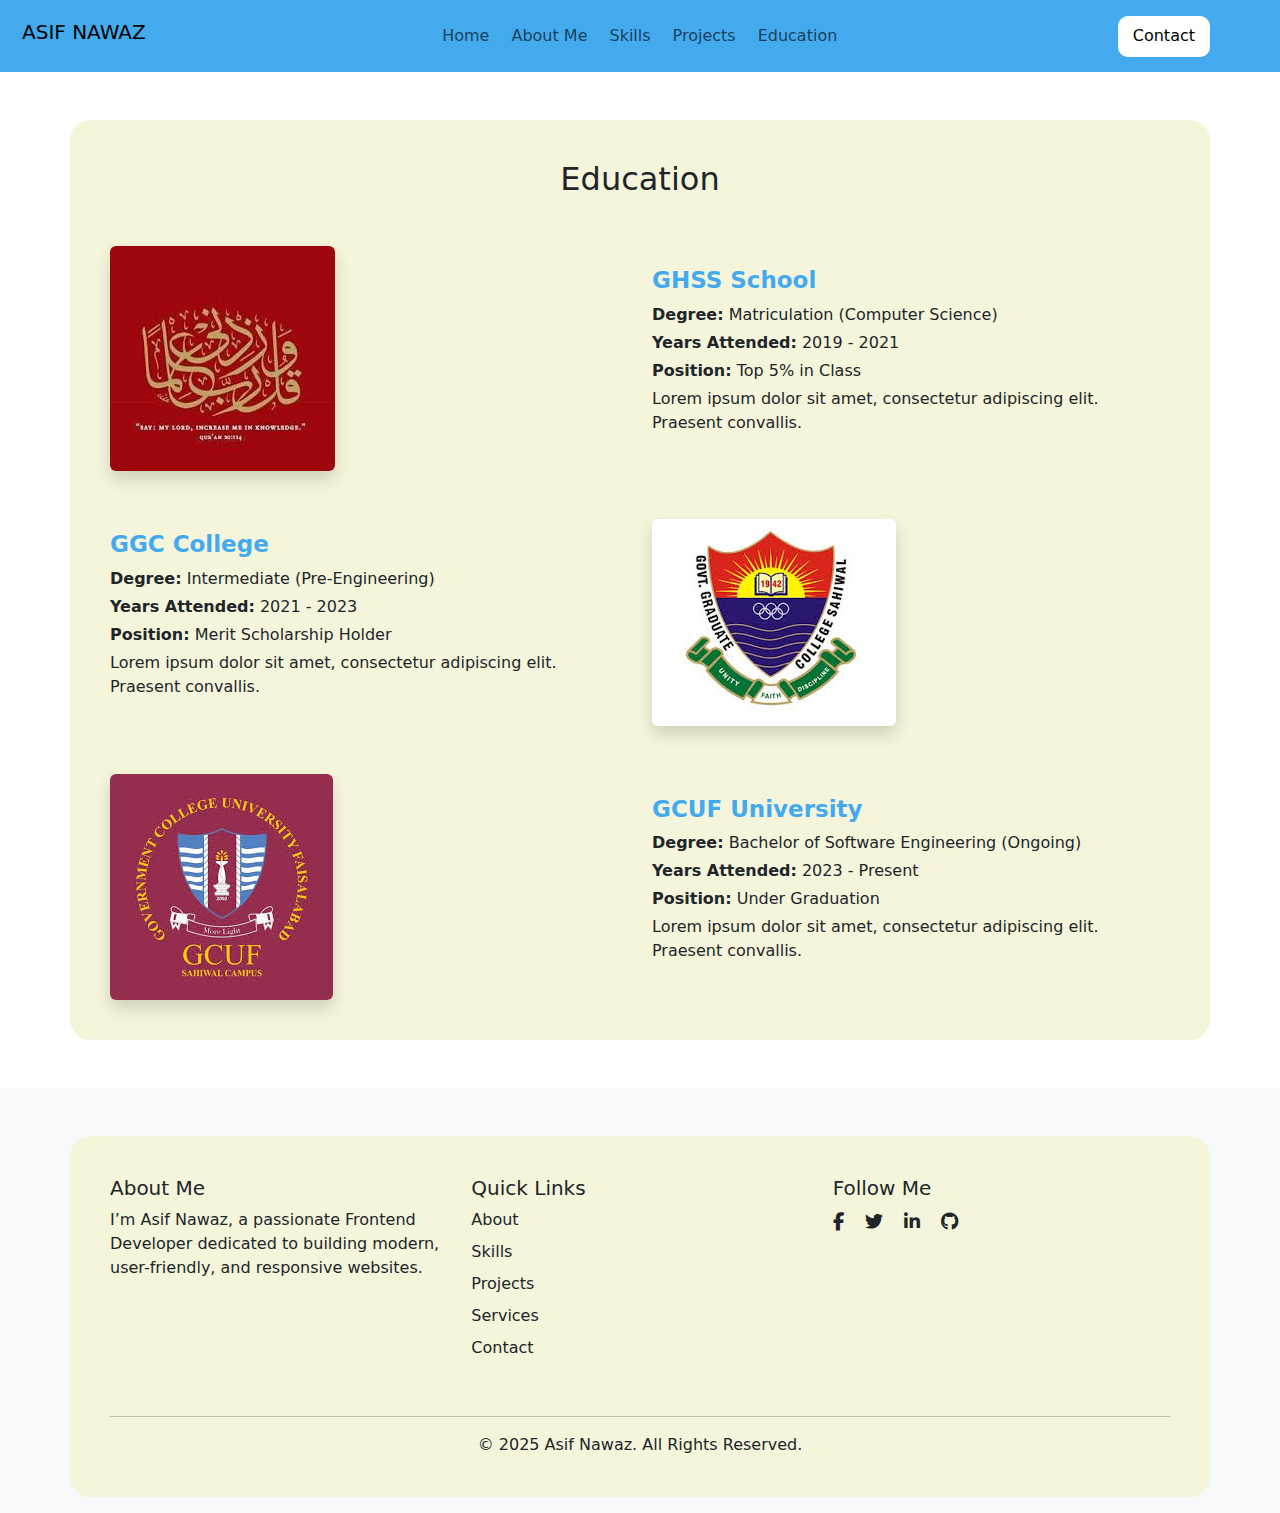
<file: Pages/education.html>
<!DOCTYPE html>
<html lang="en">
<head>
    <meta charset="UTF-8">
    <meta name="viewport" content="width=device-width, initial-scale=1.0">
    <title>Portfolio Navbar</title>
    <!-- Bootstrap CSS -->
    <link href="https://cdn.jsdelivr.net/npm/bootstrap@5.3.3/dist/css/bootstrap.min.css" rel="stylesheet">
    <!-- Font Awesome (Optional) -->
    <link href="https://cdnjs.cloudflare.com/ajax/libs/font-awesome/6.5.0/css/all.min.css" rel="stylesheet">
    <link rel="stylesheet" href="../CSS/style.css">
    <link rel="shortcut icon" href="../Images/Education website Icon.jpeg" type="image/jpeg">
</head>
<body>

<!-- Header Section For Educational Page -->   

<header>
      <nav class="navbar navbar-expand-lg sticky-top">
        <div class="container-fluid">
          <a class="navbar-brand" href="#"><h5>ASIF NAWAZ</h5></a>
            <button class="navbar-toggler" type="button" data-bs-toggle="collapse" data-bs-target="#portfolioNavbar">
              <i class="fas fa-bars" style="color: #edde35;"></i>
            </button>
          <div class="collapse navbar-collapse" id="portfolioNavbar">
            <ul class="navbar-nav ms-3 mx-lg-auto">
              <li class="nav-item"><a class="nav-link" href="../index.html">Home</a></li>
              <li class="nav-item"><a class="nav-link" href="../index.html#about">About Me</a></li>
              <li class="nav-item"><a class="nav-link" href="../index.html#skills">Skills</a></li>
              <li class="nav-item"><a class="nav-link" href="../index.html#projects">Projects</a></li>
              <li class="nav-item"><a class="nav-link" href="education.html">Education</a></li>              
            </ul>
            <div class="portfolioBtn me-5">
                <a href="../index.html#contact"><button type="button">Contact</button></a>
            </div>
          </div>
        </div>
      </nav>
</header>


<!-- Education Section -->
<section id="education" class="py-5">
  <div class="container">
    <h2 class="text-center mb-5">Education</h2>

    <!-- Education Item -->
    <div class="row align-items-center mb-5">
      <div class="col-md-6">
        <img src="../Images/School Image.jpeg" alt="School 1" class="img-fluid rounded shadow">
      </div>
      <div class="col-md-6">
        <h4><span>GHSS School</span></h4>
        <p class="mb-1"><strong>Degree:</strong> Matriculation (Computer Science)</p>
        <p class="mb-1"><strong>Years Attended:</strong> 2019 - 2021</p>
        <p class="mb-1"><strong>Position:</strong> Top 5% in Class</p>
        <p>Lorem ipsum dolor sit amet, consectetur adipiscing elit. Praesent convallis.</p>
      </div>
    </div>

    <!-- Education Item -->
    <div class="row align-items-center mb-5 flex-md-row-reverse">
      <div class="col-md-6">
        <img src="../Images/College Image.jpeg" alt="College" class="img-fluid rounded shadow">
      </div>
      <div class="col-md-6">
        <h4><span>GGC College</span></h4>
        <p class="mb-1"><strong>Degree:</strong> Intermediate (Pre-Engineering)</p>
        <p class="mb-1"><strong>Years Attended:</strong> 2021 - 2023</p>
        <p class="mb-1"><strong>Position:</strong> Merit Scholarship Holder</p>
        <p>Lorem ipsum dolor sit amet, consectetur adipiscing elit. Praesent convallis.</p>
      </div>
    </div>

    <!-- Education Item -->
    <div class="row align-items-center">
      <div class="col-md-6">
        <img src="../Images/University Image.jpeg" alt="University" class="img-fluid rounded shadow">
      </div>
      <div class="col-md-6">
        <h4><span>GCUF University</span></h4>
        <p class="mb-1"><strong>Degree:</strong> Bachelor of Software Engineering (Ongoing)</p>
        <p class="mb-1"><strong>Years Attended:</strong> 2023 - Present</p>
        <p class="mb-1"><strong>Position:</strong> Under Graduation</p>
        <p>Lorem ipsum dolor sit amet, consectetur adipiscing elit. Praesent convallis.</p>
      </div>
    </div>
  </div>
</section>

<!-- Footer Section for Educational Background -->

<footer class="footer bg-light text-dark pt-5 pb-3">
  <div class="container">
    <div class="row">
      
      <!-- About -->
      <div class="col-md-4 mb-4">
        <h5>About Me</h5>
        <p>
          I’m Asif Nawaz, a passionate Frontend Developer dedicated to building modern, user-friendly, and responsive websites.
        </p>
      </div>

      <!-- Quick Links -->
      <div class="col-md-4 mb-4">
        <h5>Quick Links</h5>
        <ul class="list-unstyled">
          <li><a href="#about" class="text-dark text-decoration-none">About</a></li>
          <li><a href="../index.html#skills" class="text-dark text-decoration-none">Skills</a></li>
          <li><a href="../index.html#projects" class="text-dark text-decoration-none">Projects</a></li>
          <li><a href="../index.html#services" class="text-dark text-decoration-none">Services</a></li>
          <li><a href="../index.html#contact" class="text-dark text-decoration-none">Contact</a></li>
        </ul>
      </div>

      <!-- Social -->
      <div class="col-md-4 mb-4">
        <h5>Follow Me</h5>
        <div class="social-icons">
          <a href="#" class="text-dark me-3"><i class="fab fa-facebook-f"></i></a>
          <a href="#" class="text-dark me-3"><i class="fab fa-twitter"></i></a>
          <a href="#" class="text-dark me-3"><i class="fab fa-linkedin-in"></i></a>
          <a href="#" class="text-dark"><i class="fab fa-github"></i></a>
        </div>
      </div>

    </div>
    <hr class="bg-dark">
    <div class="text-center">
      <p class="mb-0">&copy; 2025 Asif Nawaz. All Rights Reserved.</p>
    </div>
  </div>
</footer>

<script>
    if (window.location.pathname !== "/index.html" && performance.getEntriesByType("navigation")[0].type == "reload") {
        window.location.href = "../index.html";        
    }
</script>
</body>
</html>
</file>
<file: CSS/style.css>
/* Reset some default styles */
* {
    margin: 0;
    padding: 0;
    box-sizing: border-box;
}

/* Navbar Container */
.navbar {
    background-color: #4ae; /* Dark background */
    padding: 15px 10px;
    position: sticky;
}

/* Flex container */
.navbar .container {
    width: 90%;
    margin: auto;
    display: flex;
    justify-content: space-between; /* Links left, logo right */
    align-items: center;
}

.nav-item , 
.nav-link a {
    text-decoration: none;
    margin: 0px 3px;
    text-decoration: none;
    color: white;
    font-size: 16px;
    font-weight: 500;
}

/* Navigation Links */

.nav-link {
    list-style: none;
    display: flex;
    gap: 40px;
}

.nav-item a:hover {
    transform: scale(1.02);
    border-bottom: 1px solid white;
    border-radius: 6px;
    color: #fff;
    -webkit-transform: scale(1.02);
    -moz-transform: scale(1.02);
    -ms-transform: scale(1.02);
    -o-transform: scale(1.02);
    -webkit-border-radius: 6px;
    -moz-border-radius: 6px;
    -ms-border-radius: 6px;
    -o-border-radius: 6px;
}  

/* Logo styling */
.logo img {
    height: 40px; /* Adjust logo size */
    width: auto;
}

.portfolioBtn button{
    background-color: white;
    color: black;
    padding: 8px 15px;
    border: none;
    border-bottom: 1px solid white;
    border-radius:10px;
    font-weight: 500;
    -webkit-border-radius:10px;
    -moz-border-radius:10px;
    -ms-border-radius:10px;
    -o-border-radius:10px;
}

.portfolioBtn button:hover{
    background-color: #4ae;
    color: white;
}

span{
    color: #4ae;
    font-weight: bolder;
}

/* About Section Image */

#about{
    border-radius: 20px;
    -webkit-border-radius: 20px;
    -moz-border-radius: 20px;
    -ms-border-radius: 20px;
    -o-border-radius: 20px;
}
.container{
    background-color: beige;
    padding: 40px;
    border-radius: 20px;
    -webkit-border-radius: 20px;
    -moz-border-radius: 20px;
    -ms-border-radius: 20px;
    -o-border-radius: 20px;
}
#about h2 , h4{
    font-size: 23px;
    font-weight: 800;
}

.about-img {
    max-width: 250px;
    height: auto;
}
.about-img:hover{
    transform: scale(1.03);
    -webkit-transform: scale(1.03);
    -moz-transform: scale(1.03);
    -ms-transform: scale(1.03);
    -o-transform: scale(1.03);
}
.about-me-buttons .btn-accent {
    background-color: #4ea;
    color: #fff;
    padding: 10px 20px;
    border-radius: 25px;
    text-decoration: none;
    font-weight: bold;
    transition: background-color 0.3s ease, transform 0.2s ease;
    display: inline-flex;
    align-items: center;
    gap: 8px;
}

.about-me-buttons .btn-accent:hover {
    background-color: #3cb;
    transform: translateY(-3px);
}



/* Skills Section Styling starts from Here */

/* Progress Bar Styles */
.progress {
  height: 25px;
  border-radius: 50px;
  overflow: hidden;
  background-color: #e9ecef;
  -webkit-border-radius: 50px;
  -moz-border-radius: 50px;
  -ms-border-radius: 50px;
  -o-border-radius: 50px;
}

.progress-bar {
  font-weight: bold;
  text-align: center;
  color: white;
  line-height: 25px;
  transition: width 1.5s ease-in-out;
  -webkit-transition: width 1.5s ease-in-out;
  -moz-transition: width 1.5s ease-in-out;
  -ms-transition: width 1.5s ease-in-out;
  -o-transition: width 1.5s ease-in-out;
}
/* Colors */
.html-bar { background-color: #e44d26; }
.css-bar { background-color: #264de4; }
.js-bar { background-color: #f0db4f; color: #000; }
.bs-bar { background-color: #563d7c; }


/* Project Section Starts From Here */ 

/* Project Card Styling */
.project-card {
  position: relative;
  overflow: hidden;
  border-radius: 10px;
  box-shadow: 0 5px 15px rgba(0,0,0,0.1);
  cursor: pointer;
  transition: transform 0.3s ease-in-out;
  -webkit-border-radius: 10px;
  -moz-border-radius: 10px;
  -ms-border-radius: 10px;
  -o-border-radius: 10px;
  -webkit-transition: transform 0.3s ease-in-out;
  -moz-transition: transform 0.3s ease-in-out;
  -ms-transition: transform 0.3s ease-in-out;
  -o-transition: transform 0.3s ease-in-out;
}

.project-card:hover {
  transform: scale(1.05);
  -webkit-transform: scale(1.05);
  -moz-transform: scale(1.05);
  -ms-transform: scale(1.05);
  -o-transform: scale(1.05);
}

/* Project Image */
.project-img {
  width: 100%;
  height: 250px;
  object-fit: cover;
  transition: opacity 0.4s ease-in-out;
  -webkit-transition: opacity 0.4s ease-in-out;
  -moz-transition: opacity 0.4s ease-in-out;
  -ms-transition: opacity 0.4s ease-in-out;
  -o-transition: opacity 0.4s ease-in-out;
}

/* Overlay Styling */
.project-overlay {
  position: absolute;
  bottom: -100%;
  left: 0;
  right: 0;
  background: rgba(0,0,0,0.7);
  color: #fff;
  padding: 20px;
  text-align: center;
  transition: bottom 0.4s ease-in-out;
  -webkit-transition: bottom 0.4s ease-in-out;
  -moz-transition: bottom 0.4s ease-in-out;
  -ms-transition: bottom 0.4s ease-in-out;
  -o-transition: bottom 0.4s ease-in-out;
}

.project-card:hover .project-overlay {
  bottom: 0;
}

/* Services Section Styling */

#services {
  overflow: hidden;
}

.services-slider {
  position: relative;
  width: 100%;
  overflow: hidden;
}

.services-track {
  display: flex;
  width: calc(200%);
  animation: scroll 20s linear infinite;
  -webkit-animation: scroll 20s linear infinite;
}

.service-item {
  flex: 0 0 auto;
  width: 200px;
  margin: 0 15px;
  background: rgba(255, 255, 255, 0.05);
  border-radius: 10px;
  text-align: center;
  padding: 20px;
  color: black;
  transition: transform 0.3s ease, box-shadow 0.3s ease;
  -webkit-transition: transform 0.3s ease, box-shadow 0.3s ease;
  -moz-transition: transform 0.3s ease, box-shadow 0.3s ease;
  -ms-transition: transform 0.3s ease, box-shadow 0.3s ease;
  -o-transition: transform 0.3s ease, box-shadow 0.3s ease;
  -webkit-border-radius: 10px;
  -moz-border-radius: 10px;
  -ms-border-radius: 10px;
  -o-border-radius: 10px;
}

.service-item:hover {
  transform: translateY(-10px);
  box-shadow: 0px 6px 25px rgba(74, 238, 255, 0.3);
}

.service-item i {
  color: #4ae;
  margin-bottom: 10px;
  transition: color 0.3s ease;
}

.service-item:hover i {
  color: #f5ee62;
}

/* Contact Section Styling */

#contact .form-control {
  border-radius: 8px;
  box-shadow: none;
}

#contact a:hover {
  transform: scale(1.2);
  transition: transform 0.3s ease, color 0.3s ease;
}


/* Footer Styling */

.footer .social-icons a {
  font-size: 18px;
  transition: color 0.3s ease;
}

.footer .social-icons a:hover {
  color: #4ae; /* Matches navbar color */
}

.footer ul li {
  margin-bottom: 8px;
}

.footer ul li a:hover {
  text-decoration: underline;
  color: #4ae !important;
  font-weight: bolder;
}

/* Chatbot Styling */

/* Chatbot Container */
.chatbot-container {
  position: fixed;
  bottom: 70px;
  right: 20px;
  width: 280px;
  background: #ffffff; /* Light background */
  color: #333; /* Dark text */
  border: 2px solid #4ea;
  border-radius: 10px;
  box-shadow: 0px 4px 15px rgba(0,0,0,0.1);
  display: none;
  flex-direction: column;
  z-index: 9999;
  font-family: inherit;
}

/* Chatbot Header */
.chatbot-header {
  background: #4ea;
  color: #fff;
  padding: 10px;
  display: flex;
  justify-content: space-between;
  align-items: center;
  font-weight: bold;
  border-top-left-radius: 10px;
  border-top-right-radius: 10px;
}

.chatbot-header button {
  background: none;
  border: none;
  font-size: 20px;
  cursor: pointer;
  color: #fff;
}

/* Chatbot Body */
.chatbot-body {
  padding: 10px;
  height: 150px;
  overflow-y: auto;
  font-size: 14px;
}

/* Chatbot Footer */
.chatbot-footer {
  padding: 10px;
  background: #f9f9f9;
}

.btn-accent {
  background-color: #4ea;
  color: #fff;
  border: none;
}

.btn-accent:hover {
  background-color: #3cb;
  color: #fff;
}

/* Toggle Button */
.chatbot-toggle {
  position: fixed;
  bottom: 20px;
  right: 20px;
  background: #4ea;
  color: #fff;
  border: none;
  padding: 12px;
  border-radius: 50%;
  cursor: pointer;
  font-size: 20px;
  box-shadow: 0px 4px 10px rgba(0,0,0,0.2);
  z-index: 10000;
}

.chatbot-toggle:hover {
  background: #3cb;
}


/* Responsive Fixes */
@media (max-width: 768px) {
    #about .row {
        text-align: center;
    }
    #about p {
        text-align: justify;
    }
}

/* Responsive height  Project Section*/
@media (max-width: 768px) {
  .project-img {
    height: 200px;
  }
}

/* Responsive services section */  

@keyframes scroll {
  from {
    transform: translateX(0);
  }
  to {
    transform: translateX(-50%);
  }
}
</file>
